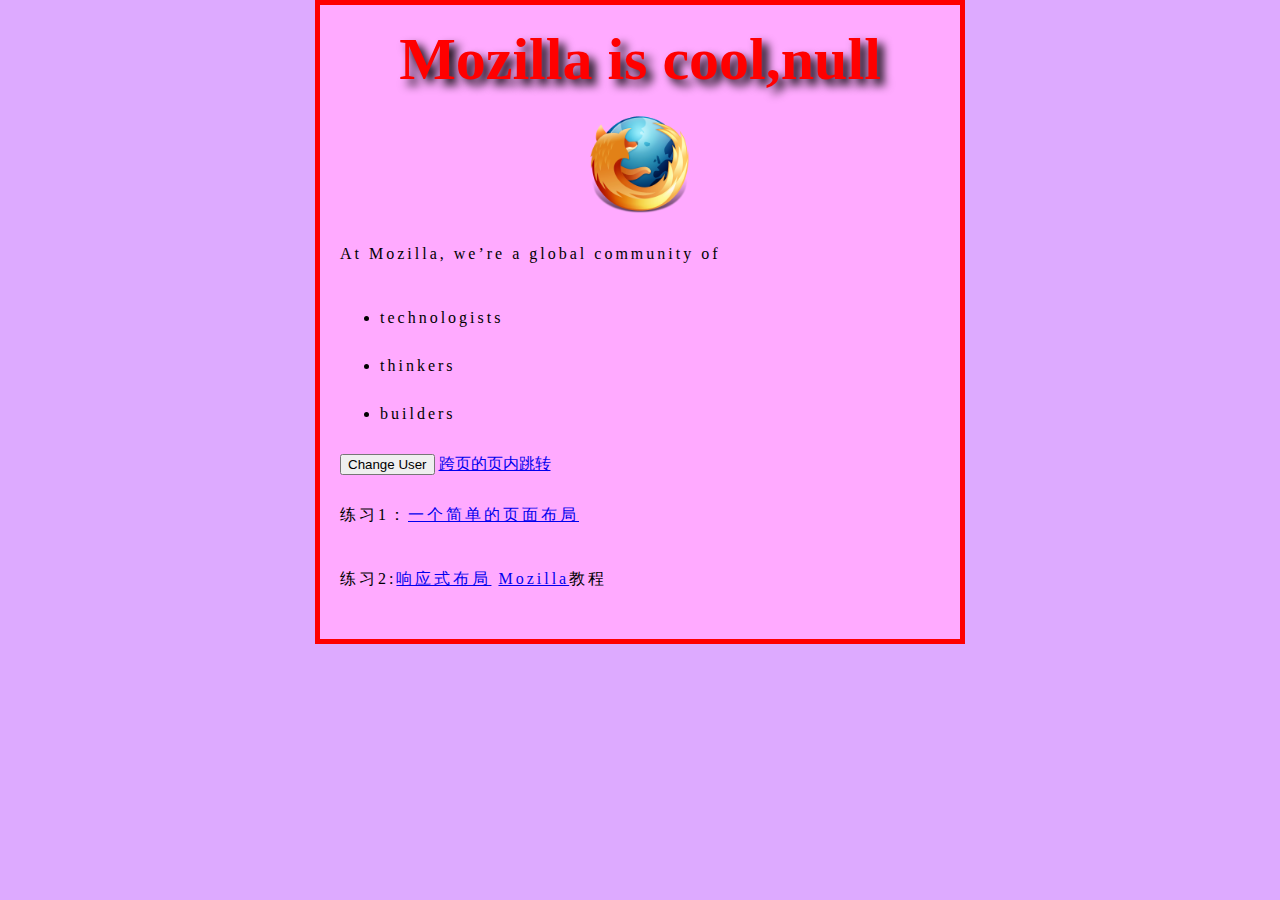
<file: index.html>
<!DOCTYPE html>
<html>
<head>
    <meta charset="utf-8" />
    <title>样式展示</title>
    <!-- <link href='http://fonts.googleapis.com/css?family=Open+Sans' rel='stylesheet' type='text/css'> -->
    <link href="./styles/style.css" type="text/css" rel="stylesheet">
    <link rel="shortcut icon" href="./images/firefox-icon.png" type="image/png">
</head>
<body>
    <h1>Mozilla</h1>
    <img src="./images/firefox-icon.png">
    <p>At Mozilla, we’re a global community of</p>
    <ul> 
        <li>technologists</li>
        <li>thinkers</li>
        <li>builders</li>
    </ul>
    <button>Change User</button>
    <a href="./project/test.html#pointer" title="链接到pointer">跨页的页内跳转</a>
    <p>练习1：<a href="./project/index.html" title="一个简单的页面布局">一个简单的页面布局</a></p>
    <p>练习2:<a href="./responsive/responsive.html">响应式布局</a> <a href="https://developer.mozilla.org/zh-CN/docs/Learn/HTML/Multimedia_and_embedding/Responsive_images">Mozilla</a>教程</p>
    <script src="./js/main.js"></script>
</body>
</html>
</file>
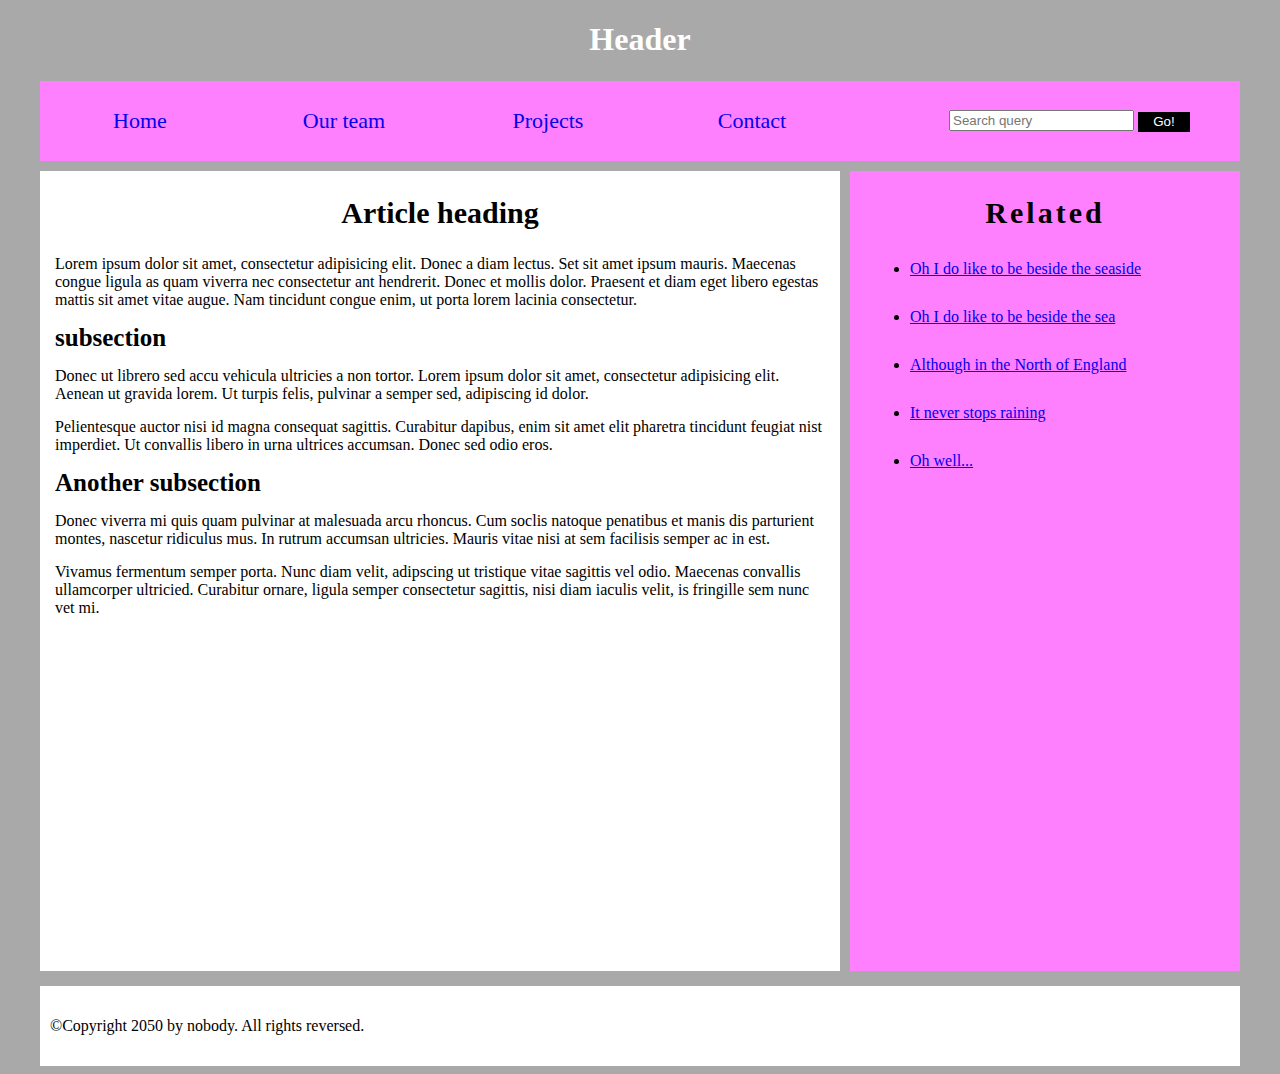
<file: project/index.html>
<!DOCTYPE html>
<html>
  <head>
    <meta charset="utf-8">

    <title>一个页面布局的简单布局</title>
    <link rel="shortcut icon" href="../images/firefox-icon.png">
    <!-- <link href="https://fonts.googleapis.com/css?family=Open+Sans+Condensed:300|Sonsie+One" rel="stylesheet" type="text/css"> -->
    <!-- <link rel="stylesheet" href="style.css"> -->

    <!-- the below three lines are a fix to get HTML5 semantic elements working in old versions of Internet Explorer-->
    <!--[if lt IE 9]>
      <script src="http://html5shiv.googlecode.com/svn/trunk/html5.js"></script>
    <![endif]-->
    <style type="text/css">
        body{
            background-color: #a9a9a9;
        }
        header{
            height:100px;
            margin: 10px 0 -50px 0;
        }
        h1{
            text-align: center;
            color:#ffffff;
        }
        nav{
            width: 1200px;
            height: 80px;
            background-color: #ff80ff;
            margin:10px auto;
            position: relative;
        }
        nav ul{
            float: left;
            overflow: hidden;
            width: 840px;
            height: 50px;
            margin: 0;
            position:absolute;
            top:50%;
            margin-top: -25px;
            padding: 0px;
        }
        nav form{
            float: left;
            position:absolute;
            right: 50px;
            top:50%;
            margin-top:-11px;
        }
        nav li{
            display:inline-block;
            height: 50px;
            width: 200px;
            margin:0;
            line-height: 50px;
        }
        nav li a{
            display:block;
            text-decoration: none;  
            text-align: center;
            margin: 0 auto;
            font-size: 22px;
        }
        nav form input:last-child{
            background-color: black;
            border: none;
            color: #fff;
            display: inline-block;
            width: 52px;
            height: 20px;
            vertical-align: middle;
        }
        main{
            height: 800px;
            width:1200px;
            margin: 0 auto;
            overflow: hidden;
        }
        article{
          background-color: #fff;
          height: 100%;
          width: 800px;
          float: left;
        }
        article h2{
          text-align: center;
          font-size: 30px;
        }
        article p{
          margin:15px;
        }
        article h3{
          margin:15px;
          font-size: 25px;
        }
        aside{
          background-color: #ff80ff;
          float: left;
          width: 390px;
          height: 100%;
          margin-left: 10px;
        }
        aside h2{
          text-align: center;
          font-size: 30px;
          letter-spacing: 3px;
        }
        aside ul li{
          margin: 30px 20px;
        }
        footer{
          width: 1200px;
          background-color: #fff;
          height: 80px;
          margin:0 auto;
          margin-top:15px;
          display: table;
        }
        footer p{
          display: table-cell;
          vertical-align: middle;
          text-indent: 10px;
        }
    </style>
  </head>

  <body>
    <!-- Here is our main header that is used accross all the pages of our website -->

    <header>
      <h1>Header</h1>
    </header>

    <nav>
      <ul>
        <li><a href="#">Home</a></li>
        <li><a href="#">Our team</a></li>
        <li><a href="#">Projects</a></li>
        <li><a href="#">Contact</a></li>
      </ul>

       <!-- A Search form is another commmon non-linear way to navigate through a website. -->

       <form>
         <input type="search" name="q" placeholder="Search query">
         <input type="submit" value="Go!">
       </form>
     </nav>

    <!-- Here is our page's main content -->
    <main>

      <!-- It contains an article -->
      <article>
        <h2>Article heading</h2>

        <p>Lorem ipsum dolor sit amet, consectetur adipisicing elit. Donec a diam lectus. Set sit amet ipsum mauris. Maecenas congue ligula as quam viverra nec consectetur ant hendrerit. Donec et mollis dolor. Praesent et diam eget libero egestas mattis sit amet vitae augue. Nam tincidunt congue enim, ut porta lorem lacinia consectetur.</p>

        <h3>subsection</h3>

        <p>Donec ut librero sed accu vehicula ultricies a non tortor. Lorem ipsum dolor sit amet, consectetur adipisicing elit. Aenean ut gravida lorem. Ut turpis felis, pulvinar a semper sed, adipiscing id dolor.</p>

        <p>Pelientesque auctor nisi id magna consequat sagittis. Curabitur dapibus, enim sit amet elit pharetra tincidunt feugiat nist imperdiet. Ut convallis libero in urna ultrices accumsan. Donec sed odio eros.</p>

        <h3>Another subsection</h3>

        <p>Donec viverra mi quis quam pulvinar at malesuada arcu rhoncus. Cum soclis natoque penatibus et manis dis parturient montes, nascetur ridiculus mus. In rutrum accumsan ultricies. Mauris vitae nisi at sem facilisis semper ac in est.</p>

        <p>Vivamus fermentum semper porta. Nunc diam velit, adipscing ut tristique vitae sagittis vel odio. Maecenas convallis ullamcorper ultricied. Curabitur ornare, ligula semper consectetur sagittis, nisi diam iaculis velit, is fringille sem nunc vet mi.</p>
      </article>

      <!-- the aside content can also be nested within the main content -->
      <aside>
        <h2>Related</h2>

        <ul>
          <li><a href="#">Oh I do like to be beside the seaside</a></li>
          <li><a href="#">Oh I do like to be beside the sea</a></li>
          <li><a href="#">Although in the North of England</a></li>
          <li><a href="#">It never stops raining</a></li>
          <li><a href="#">Oh well...</a></li>
        </ul>
      </aside>

    </main>

    <!-- And here is our main footer that is used across all the pages of our website -->

    <footer>
      <p>©Copyright 2050 by nobody. All rights reversed.</p>
    </footer>

  </body>
</html>
</file>
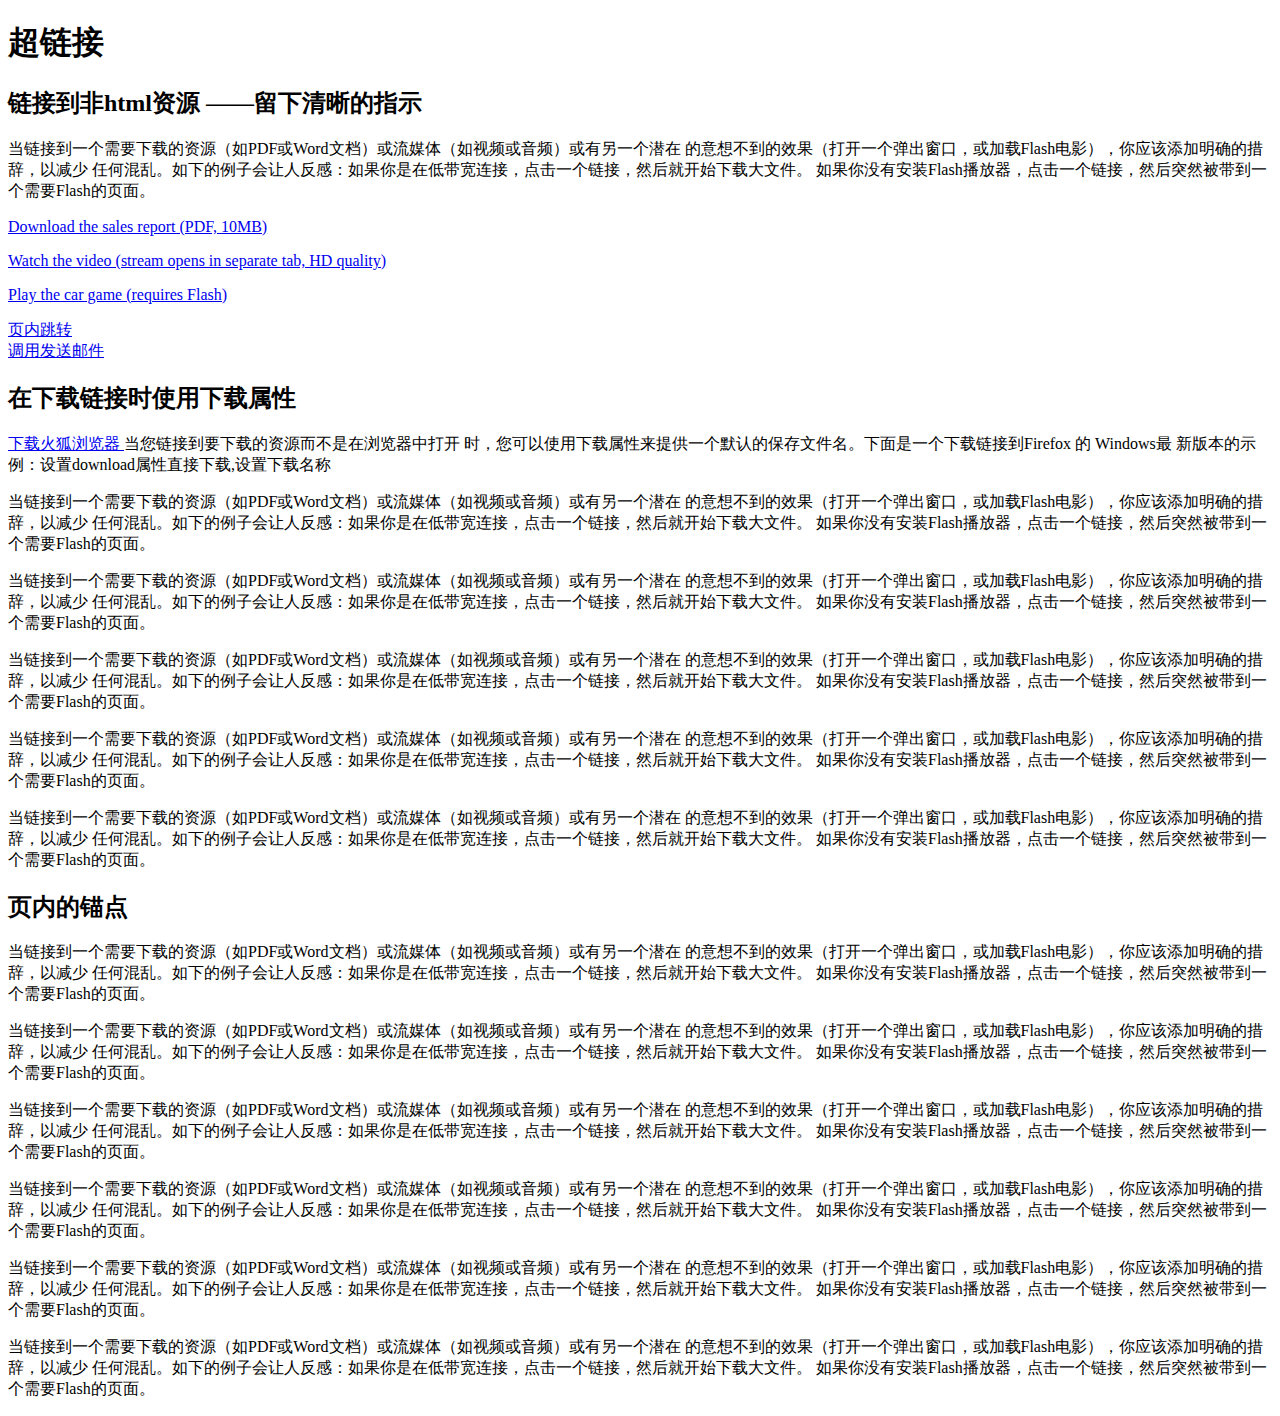
<file: project/test.html>
<!DOCTYPE html>
<html>
<head>
    <meta charset="utf-8" />
    <title>用于测试超链接的网页</title>
    <link rel="shortcut icon" href="../images/firefox-icon.png">
</head>
<body>
    <h1>超链接</h1>
    <h2>链接到非html资源 ——留下清晰的指示</h2>
    <p>
        当链接到一个需要下载的资源（如PDF或Word文档）或流媒体（如视频或音频）或有另一个潜在
        的意想不到的效果（打开一个弹出窗口，或加载Flash电影），你应该添加明确的措辞，以减少
        任何混乱。如下的例子会让人反感：如果你是在低带宽连接，点击一个链接，然后就开始下载大文件。
        如果你没有安装Flash播放器，点击一个链接，然后突然被带到一个需要Flash的页面。
    </p>
    <p><a href="http://www.example.com/large-report.pdf">
        Download the sales report (PDF, 10MB)
      </a></p>
      
      <p><a href="http://www.example.com/video-stream/">
        Watch the video (stream opens in separate tab, HD quality)
      </a></p>
      
      <p><a href="http://www.example.com/car-game">
        Play the car game (requires Flash)
      </a></p>
      <a href="#pointer">页内跳转</a>
      <br/>
      <a href="mailto:nowhere@gmail.com">调用发送邮件</a>
    <h2>在下载链接时使用下载属性</h2>
    <p>
        <a href="https://download-ssl.firefox.com.cn/releases-sha2/stub/official/zh-CN/Firefox-latest.exe" title="下载firefox" download="firefox.exe">
            下载火狐浏览器
        </a>当您链接到要下载的资源而不是在浏览器中打开
        时，您可以使用下载属性来提供一个默认的保存文件名。下面是一个下载链接到Firefox 的 Windows最
        新版本的示例：设置download属性直接下载,设置下载名称
    </p>
    <p>
        当链接到一个需要下载的资源（如PDF或Word文档）或流媒体（如视频或音频）或有另一个潜在
        的意想不到的效果（打开一个弹出窗口，或加载Flash电影），你应该添加明确的措辞，以减少
        任何混乱。如下的例子会让人反感：如果你是在低带宽连接，点击一个链接，然后就开始下载大文件。
        如果你没有安装Flash播放器，点击一个链接，然后突然被带到一个需要Flash的页面。
    </p>
    <p>
        当链接到一个需要下载的资源（如PDF或Word文档）或流媒体（如视频或音频）或有另一个潜在
        的意想不到的效果（打开一个弹出窗口，或加载Flash电影），你应该添加明确的措辞，以减少
        任何混乱。如下的例子会让人反感：如果你是在低带宽连接，点击一个链接，然后就开始下载大文件。
        如果你没有安装Flash播放器，点击一个链接，然后突然被带到一个需要Flash的页面。
    </p>
    <p>
        当链接到一个需要下载的资源（如PDF或Word文档）或流媒体（如视频或音频）或有另一个潜在
        的意想不到的效果（打开一个弹出窗口，或加载Flash电影），你应该添加明确的措辞，以减少
        任何混乱。如下的例子会让人反感：如果你是在低带宽连接，点击一个链接，然后就开始下载大文件。
        如果你没有安装Flash播放器，点击一个链接，然后突然被带到一个需要Flash的页面。
    </p>
    <p>
        当链接到一个需要下载的资源（如PDF或Word文档）或流媒体（如视频或音频）或有另一个潜在
        的意想不到的效果（打开一个弹出窗口，或加载Flash电影），你应该添加明确的措辞，以减少
        任何混乱。如下的例子会让人反感：如果你是在低带宽连接，点击一个链接，然后就开始下载大文件。
        如果你没有安装Flash播放器，点击一个链接，然后突然被带到一个需要Flash的页面。
    </p>
    <p>
        当链接到一个需要下载的资源（如PDF或Word文档）或流媒体（如视频或音频）或有另一个潜在
        的意想不到的效果（打开一个弹出窗口，或加载Flash电影），你应该添加明确的措辞，以减少
        任何混乱。如下的例子会让人反感：如果你是在低带宽连接，点击一个链接，然后就开始下载大文件。
        如果你没有安装Flash播放器，点击一个链接，然后突然被带到一个需要Flash的页面。
    </p>
    <h2 id="pointer">页内的锚点</h2>
    <p>
        当链接到一个需要下载的资源（如PDF或Word文档）或流媒体（如视频或音频）或有另一个潜在
        的意想不到的效果（打开一个弹出窗口，或加载Flash电影），你应该添加明确的措辞，以减少
        任何混乱。如下的例子会让人反感：如果你是在低带宽连接，点击一个链接，然后就开始下载大文件。
        如果你没有安装Flash播放器，点击一个链接，然后突然被带到一个需要Flash的页面。
    </p>
    <p>
        当链接到一个需要下载的资源（如PDF或Word文档）或流媒体（如视频或音频）或有另一个潜在
        的意想不到的效果（打开一个弹出窗口，或加载Flash电影），你应该添加明确的措辞，以减少
        任何混乱。如下的例子会让人反感：如果你是在低带宽连接，点击一个链接，然后就开始下载大文件。
        如果你没有安装Flash播放器，点击一个链接，然后突然被带到一个需要Flash的页面。
    </p>
    <p>
        当链接到一个需要下载的资源（如PDF或Word文档）或流媒体（如视频或音频）或有另一个潜在
        的意想不到的效果（打开一个弹出窗口，或加载Flash电影），你应该添加明确的措辞，以减少
        任何混乱。如下的例子会让人反感：如果你是在低带宽连接，点击一个链接，然后就开始下载大文件。
        如果你没有安装Flash播放器，点击一个链接，然后突然被带到一个需要Flash的页面。
    </p>
    <p>
        当链接到一个需要下载的资源（如PDF或Word文档）或流媒体（如视频或音频）或有另一个潜在
        的意想不到的效果（打开一个弹出窗口，或加载Flash电影），你应该添加明确的措辞，以减少
        任何混乱。如下的例子会让人反感：如果你是在低带宽连接，点击一个链接，然后就开始下载大文件。
        如果你没有安装Flash播放器，点击一个链接，然后突然被带到一个需要Flash的页面。
    </p>
    <p>
        当链接到一个需要下载的资源（如PDF或Word文档）或流媒体（如视频或音频）或有另一个潜在
        的意想不到的效果（打开一个弹出窗口，或加载Flash电影），你应该添加明确的措辞，以减少
        任何混乱。如下的例子会让人反感：如果你是在低带宽连接，点击一个链接，然后就开始下载大文件。
        如果你没有安装Flash播放器，点击一个链接，然后突然被带到一个需要Flash的页面。
    </p>
    <p>
        当链接到一个需要下载的资源（如PDF或Word文档）或流媒体（如视频或音频）或有另一个潜在
        的意想不到的效果（打开一个弹出窗口，或加载Flash电影），你应该添加明确的措辞，以减少
        任何混乱。如下的例子会让人反感：如果你是在低带宽连接，点击一个链接，然后就开始下载大文件。
        如果你没有安装Flash播放器，点击一个链接，然后突然被带到一个需要Flash的页面。
    </p>
</body>
</html>
</file>
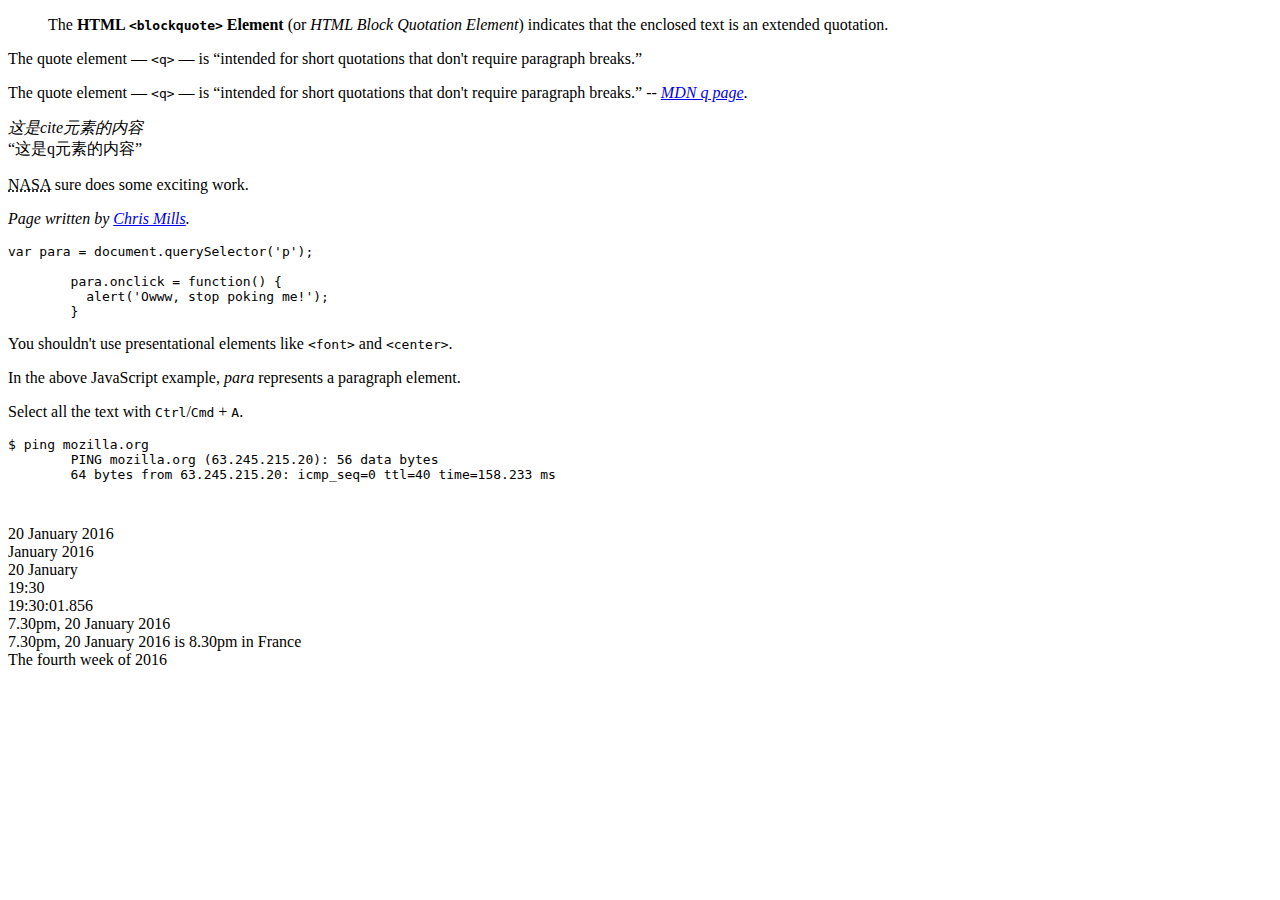
<file: project/test01.html>
<!DOCTYPE html>
<html>
<head>
    <meta charset="utf-8" />
    <title>引用</title>
</head>
<body>
    <blockquote cite="https://developer.mozilla.org/en-US/docs/Web/HTML/Element/blockquote">
        <p>The <strong>HTML <code>&lt;blockquote&gt;</code> Element</strong> (or <em>HTML Block
        Quotation Element</em>) indicates that the enclosed text is an extended quotation.</p>
    </blockquote>
    <p>The quote element — <code>&lt;q&gt;</code> — is <q cite="https://developer.mozilla.org/en-US/docs/Web/HTML/Element/q">intended
        for short quotations that don't require paragraph breaks.</q>
    </p>
    <p>The quote element — <code>&lt;q&gt;</code> — is <q cite="https://developer.mozilla.org/en-US/docs/Web/HTML/Element/q">intended
        for short quotations that don't require paragraph breaks.</q> -- <a href="https://developer.mozilla.org/en-US/docs/Web/HTML/Element/q">
    <cite>MDN q page</cite></a>.</p>
    <cite>这是cite元素的内容</cite><br>
    <q>这是q元素的内容</q>
    <p><abbr title="National Aeronautics and Space Administration">NASA</abbr> sure does some exciting work.</p>
    <address>
        <p>Page written by <a href="../authors/chris-mills/">Chris Mills</a>.</p>
    </address>

    <pre><code>var para = document.querySelector('p');

        para.onclick = function() {
          alert('Owww, stop poking me!');
        }</code></pre>
        
        <p>You shouldn't use presentational elements like <code>&lt;font&gt;</code> and <code>&lt;center&gt;</code>.</p>
        
        <p>In the above JavaScript example, <var>para</var> represents a paragraph element.</p>
        
        
        <p>Select all the text with <kbd>Ctrl</kbd>/<kbd>Cmd</kbd> + <kbd>A</kbd>.</p>
        
        <pre>$ <kbd>ping mozilla.org</kbd>
        <samp>PING mozilla.org (63.245.215.20): 56 data bytes
        64 bytes from 63.245.215.20: icmp_seq=0 ttl=40 time=158.233 ms
        </samp>
    </pre>

    <!-- Standard simple date -->
    <time datetime="2016-01-20">20 January 2016</time><br>
    <!-- Just year and month -->
    <time datetime="2016-01">January 2016</time><br>
    <!-- Just month and day -->
    <time datetime="01-20">20 January</time><br>
    <!-- Just time, hours and minutes -->
    <time datetime="19:30">19:30</time><br>
    <!-- You can do seconds and milliseconds too! -->
    <time datetime="19:30:01.856">19:30:01.856</time><br>
    <!-- Date and time -->
    <time datetime="2016-01-20T19:30">7.30pm, 20 January 2016</time><br>
    <!-- Date and time with timezone offset-->
    <time datetime="2016-01-20T19:30+01:00">7.30pm, 20 January 2016 is 8.30pm in France</time><br>
    <!-- Calling out a specific week number-->
    <time datetime="2016-W04">The fourth week of 2016</time><br>
</body>
</html>
</file>
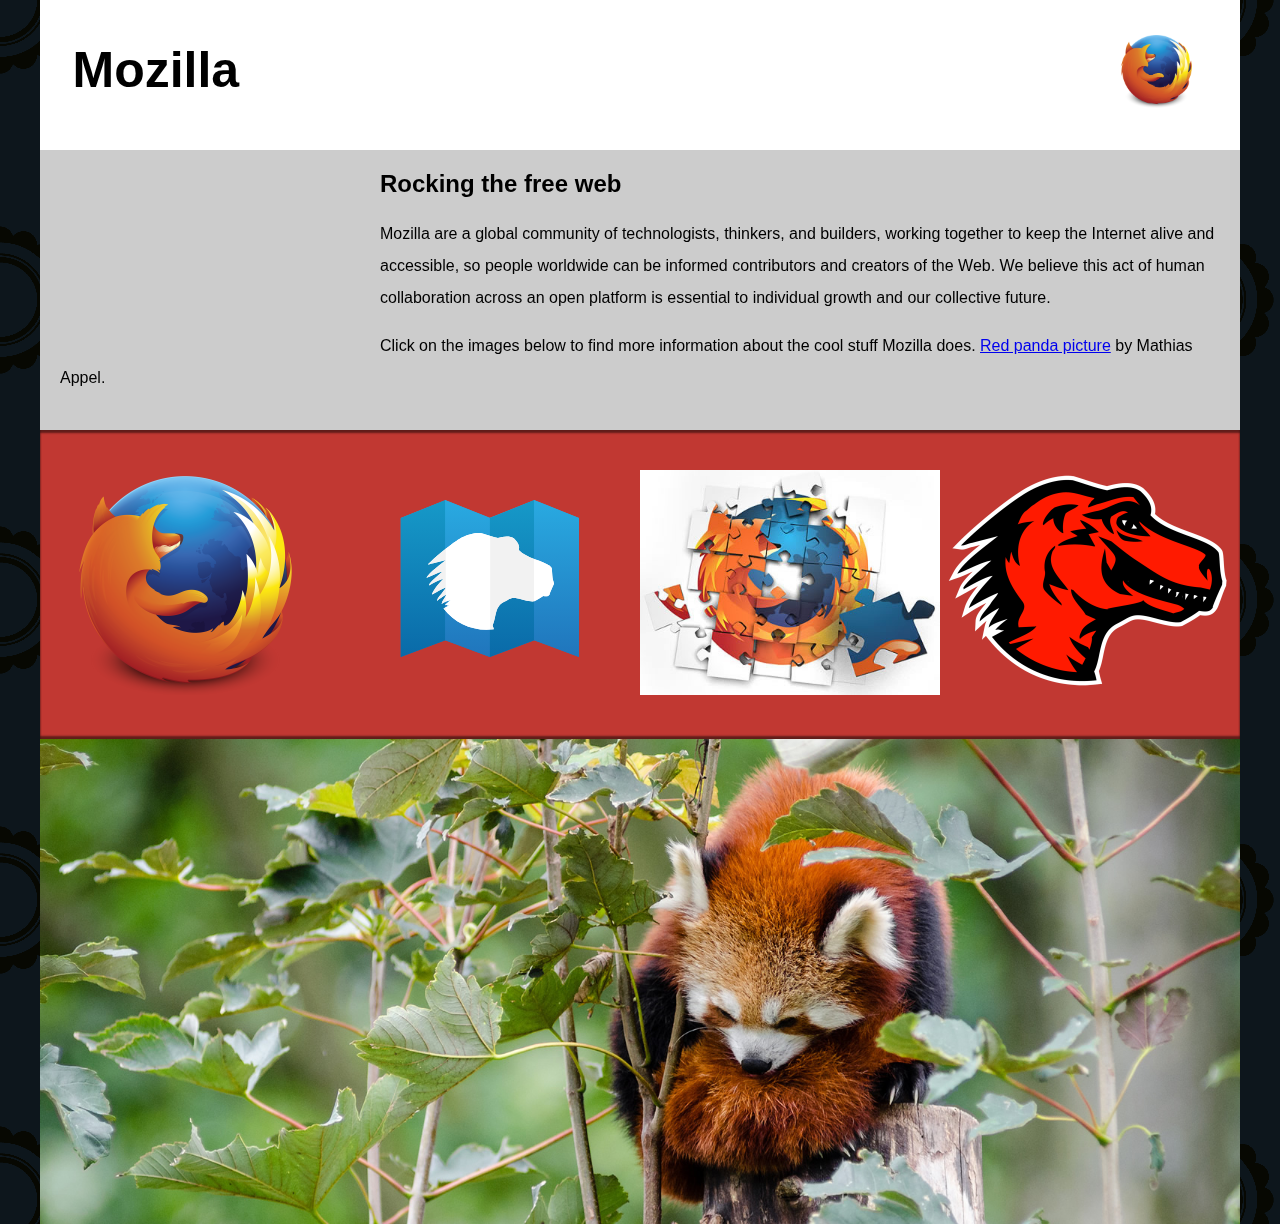
<file: responsive/responsive.html>
<!DOCTYPE html>
<html>
  <head>
    <meta charset="utf-8">
    <meta name="viewport" content="width=device-width">
    <title>Mozilla splash page</title>
    <!-- <link href='https://fonts.googleapis.com/css?family=Open+Sans:400,700' rel='stylesheet' type='text/css'> -->
    <link rel="shortcut icon" href="./images/mozilla-dinosaur-head.png">
    <style>
      /* header and body setup */

      html {
        font-family: 'Open Sans', sans-serif;
        background: url('./images/pattern.png');
      }

      body {
        width: 100%;
        max-width: 1200px;
        margin: 0 auto;
        background-color: white;
        position: relative;
      }

      /* Header styling */

      header {
        height: 150px;
      }

      header img {
        width: 100px;
        position: absolute;
        right: 32.5px;
        top: 32.5px;
      }

      h1 {
        font-size: 50px;
        line-height: 140px;
        margin: 0 0 0 32.5px;
      }

      /* main section and video styling */

      main {
        background: #ccc;
      }

      article {
        padding: 20px;
      }

      h2 {
        margin-top: 0;
      }

      p {
        line-height: 2;
      }

      iframe {
        float: left;
        margin: 5px 20px 20px 0;
        max-width: 100%;
      }

      /* further info links */

      .further-info {
        clear: left;
        padding: 40px 0;
        background: #c13832;
        box-shadow: inset 0 3px 2px rgba(0,0,0,0.5),
                    inset 0 -3px 2px rgba(0,0,0,0.5);
      }

      .further-info a {
        width: 25%;
        display: block;
        float: left;
      }

      .further-info img {
        max-width: 100%;
      }

      .clearfix {
        clear: both;
      }

      /* Red panda image */

      .red-panda img {
        display: block;
        max-width: 100%;
      }
    </style>
  </head>
  <body>
    <header>
      <h1>Mozilla</h1>
      <!-- insert <img> element, link to the small
          version of the Firefox logo -->
      <img src="./images/firefox_logo-only_RGB.png" alt="firefox-img">
        
    </header>

    <main>
      <article>
        <!-- insert iframe from youtube -->
        <iframe src='http://player.youku.com/embed/XMzg0MTE2NjAxNg==' frameborder=0 'allowfullscreen'></iframe>
        <h2>Rocking the free web</h2>

        <p>Mozilla are a global community of technologists, thinkers, and builders, working together to keep the Internet alive and accessible, so people worldwide can be informed contributors and creators of the Web. We believe this act of human collaboration across an open platform is essential to individual growth and our collective future.</p>

        <p>Click on the images below to find more information about the cool stuff Mozilla does. <a href="https://www.flickr.com/photos/mathiasappel/21675551065/">Red panda picture</a> by Mathias Appel.</p>
      </article>

      <div class="further-info">
        <!-- insert images with srcsets and sizes -->
        <a href="https://www.mozilla.org/en-US/firefox/new/">
          <img srcset="./images/firefox_logo-only_RGB.png">
        </a>
        <a href="https://www.mozilla.org/">
          <img srcset="./images/mdn.svg" src="./images/mdn.svg">
        </a>
        <a href="https://addons.mozilla.org/">
          <img srcset="./images/firefox-addons.jpg" src="./images/firefox-addons.jpg">
        </a>
        <a href="https://developer.mozilla.org/en-US/">
          <img srcset="./images/mozilla-dinosaur-head.png" src="./images/mozilla-dinosaur-head.png">
        </a>
        <div class="clearfix"></div>
      </div>

      <div class="red-panda">
        <!-- insert picture element -->
        <picture>
          <source type="image/jpg" srcset="./images/red-panda.jpg">
          <img src="./images/red-panda.jpg" alt="panda image">
        </picture>
      </div>

    </main>
  </body>
</html>
</file>
<file: styles/style.css>
h1{
    text-align: center;
    font-size: 60px;
    margin:0;
    padding:20px 0;
    color:#f00;
    text-shadow: 6px 6px 10px black;
}
img{
    height: 100px;
    width: 100px;
    display: block;
    margin:0 auto;
}
p,li{
    font-size: 16px;
    line-height: 3;
    letter-spacing: 3px;
}
html{
    background-color:#daf;
}
body{
    border:5px solid #f00;
    width: 600px;
    margin:0 auto;
    padding:0 20px 20px 20px;
    background-color:#ffaaff;
}
</file>
